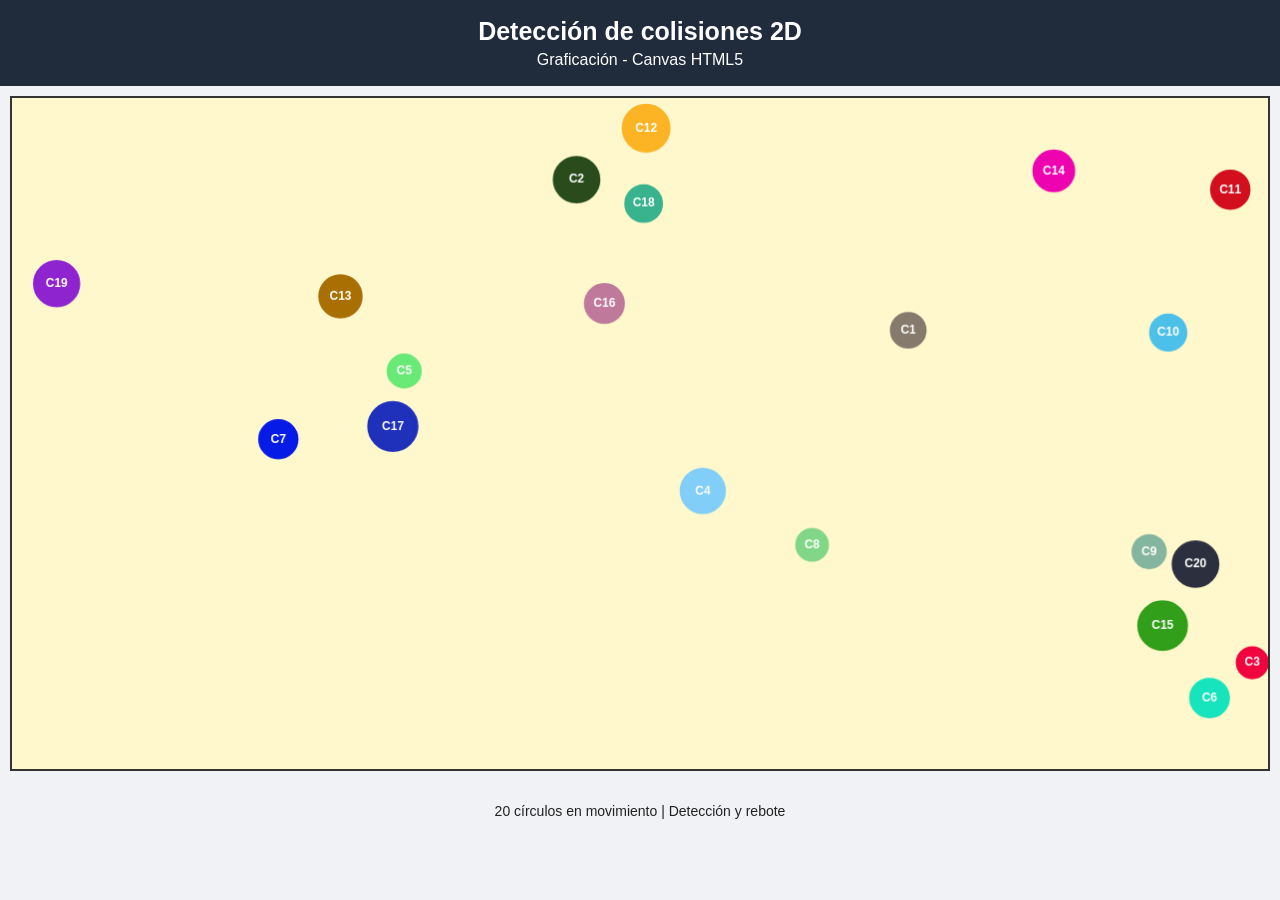
<file: index.html>
<!DOCTYPE html>
<html lang="es">
<head>
    <meta charset="UTF-8">
    <meta http-equiv="refresh" content="0; url=colision.html">
    <title>Canvas Collision</title>
</head>
<body>
    <p>
        Si no te redirige automáticamente,
        <a href="colision.html">abre la aplicación aquí</a>.
    </p>
</body>
</html>
</file>
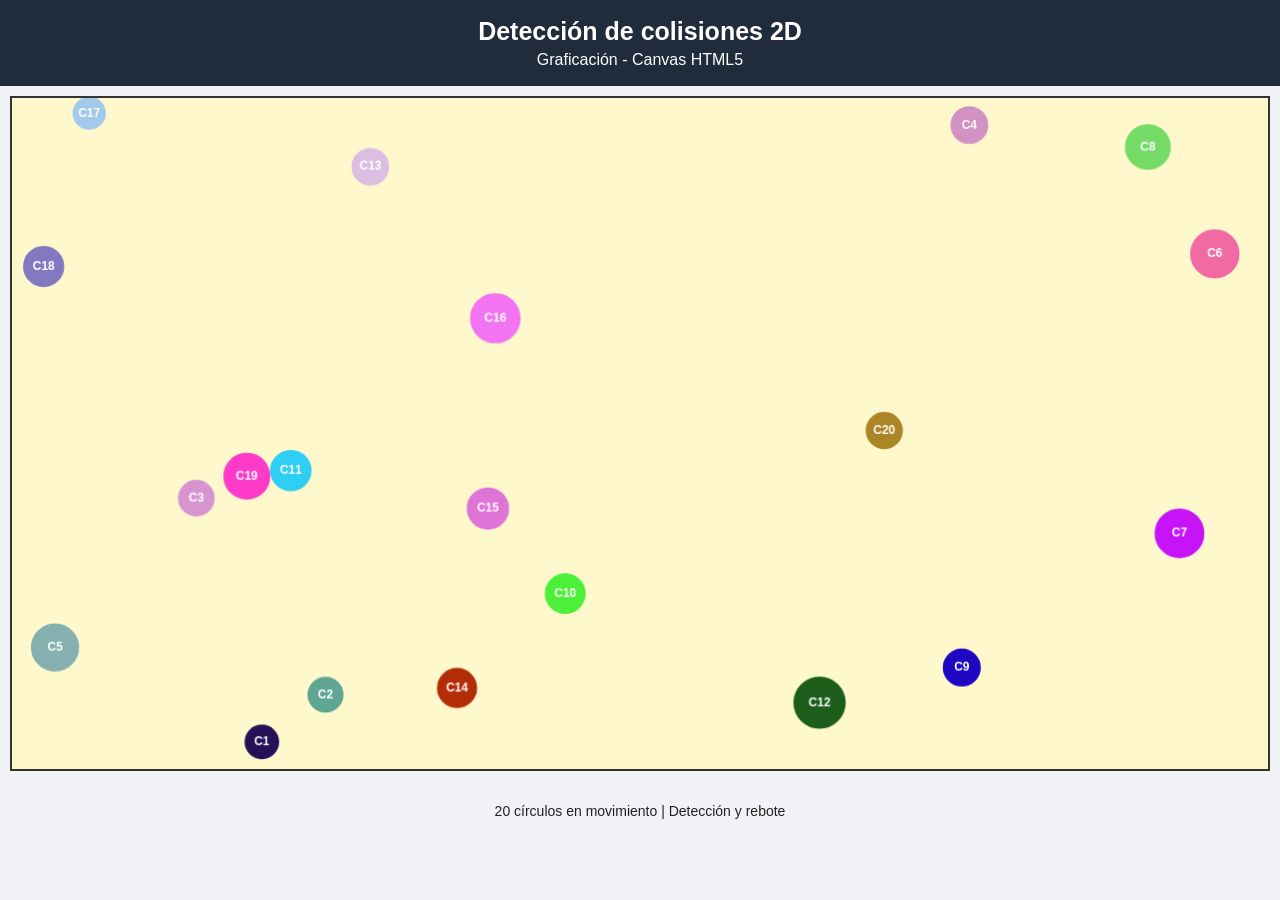
<file: colision.html>
<!DOCTYPE html>
<html lang="es">
<head>
    <meta charset="UTF-8">
    <meta name="viewport" content="width=device-width, initial-scale=1.0">
    <title>Detección de colisiones 2D</title>
    <link rel="stylesheet" href="colision.css">
</head>
<body>
    <header>
        <h1>Detección de colisiones 2D</h1>
        <p>Graficación - Canvas HTML5</p>
    </header>

    <main>
        <canvas id="canvas"></canvas>
    </main>

    <footer>
        <p>20 círculos en movimiento | Detección y rebote</p>
    </footer>

    <script src="colision.js"></script>
</body>
</html>
</file>
<file: colision.css>
/* Configuración general de la página */
* {
    box-sizing: border-box;
}

body {
    margin: 0;
    font-family: Arial, sans-serif;
    background-color: #f0f2f5;
    color: #222;
}

/* Encabezado */
header {
    padding: 12px;
    text-align: center;
    background-color: #202b3c;
    color: white;
}

header h1 {
    margin: 5px;
    font-size: 25px;
}

header p {
    margin: 5px;
}

/* Área donde se dibujan los círculos */
main {
    width: 100%;
    padding: 10px;
}

canvas {
    display: block;
    width: 100%;
    height: 75vh;
    background-color: #fff8cc;
    border: 2px solid #333;
}

/* Pie de página */
footer {
    text-align: center;
    padding: 8px;
    font-size: 14px;
}
</file>
